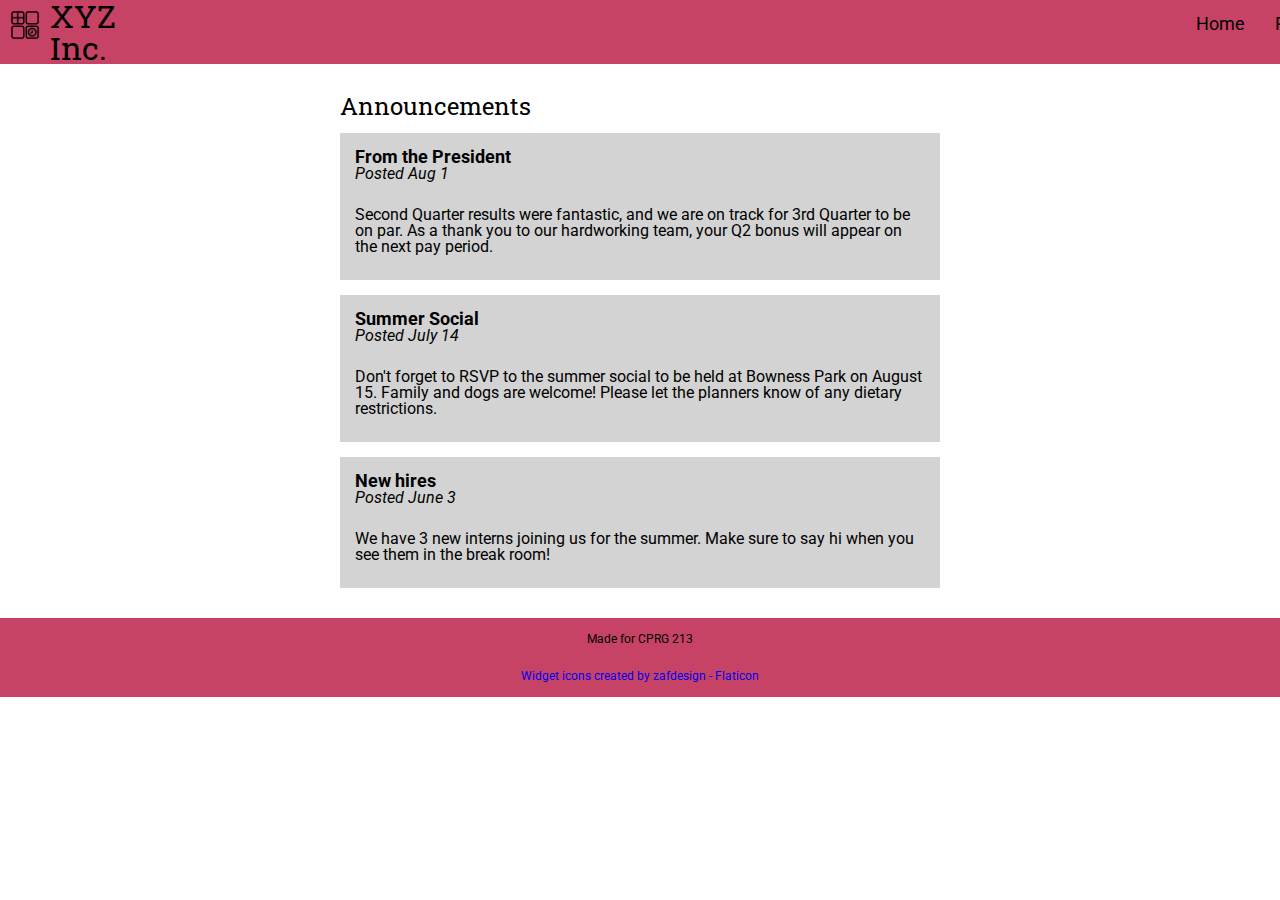
<file: asn-css-PROVIDED/index.html>
<!DOCTYPE html>
<html lang="en">
    <head>
        <meta charset="UTF-8">
        <meta http-equiv="X-UA-Compatible" content="IE=edge">
        <meta name="viewport" content="width=device-width, initial-scale=1.0">
        <title>XYZ Intranet - Home</title>
        <link rel="stylesheet" href="styles/reset.css">
        <link rel="stylesheet" href="styles/styles.css">
        <link rel="preconnect" href="https://fonts.googleapis.com">
        <link rel="preconnect" href="https://fonts.gstatic.com" crossorigin>
        <link
            href="https://fonts.googleapis.com/css2?family=Roboto&family=Roboto+Slab&display=swap"
            rel="stylesheet">
    </head>
    <body>
        <header>
            <div class="fixed-width-flex">
                <img src="images/logo.png" alt="widget logo">
                <h1>XYZ Inc.</h1>
                <nav>
                    <h2 class="hidden">nav</h2>
                    <ul class="flex">
                        <li><a href="./index.html">Home</a></li>
                        <li><a href="./profile.html">Profile</a></li> <!-- link -->
                        <li><a href="./timesheet.html">Timesheet</a></li> <!-- link -->
                    </ul>
                </nav>
            </div>
        </header>
        <main class="fixed-width">
            <section>
                <h2>Announcements</h2>
                <article>
                    <h3>From the President</h3>
                    <p class="italics">Posted Aug 1</p>
                    <p>Second Quarter results were fantastic, and we are on track for 3rd Quarter to be on par. As a thank you to our hardworking team, your Q2 bonus will appear on the next pay period. </p>
                </article>
                <article>
                    <h3>Summer Social</h3>
                    <p class="italics">Posted July 14</p>
                    <p>Don't forget to RSVP to the summer social to be held at Bowness Park on August 15. Family and dogs are welcome! Please let the planners know of any dietary restrictions. </p>
                </article>
                <article>
                    <h3>New hires</h3>
                    <p class="italics">Posted June 3</p>
                    <p>We have 3 new interns joining us for the summer. Make sure to say hi when you see them in the break room!</p>
                </article>
            </section>
        </main>
        <footer>
            <div class="fixed-width">
                <p>Made for CPRG 213</p>
                <a href="https://www.flaticon.com/free-icons/widget" title="widget icons">Widget icons created by zafdesign - Flaticon</a>            </div>
        </footer>
    </body>
</html>
</file>
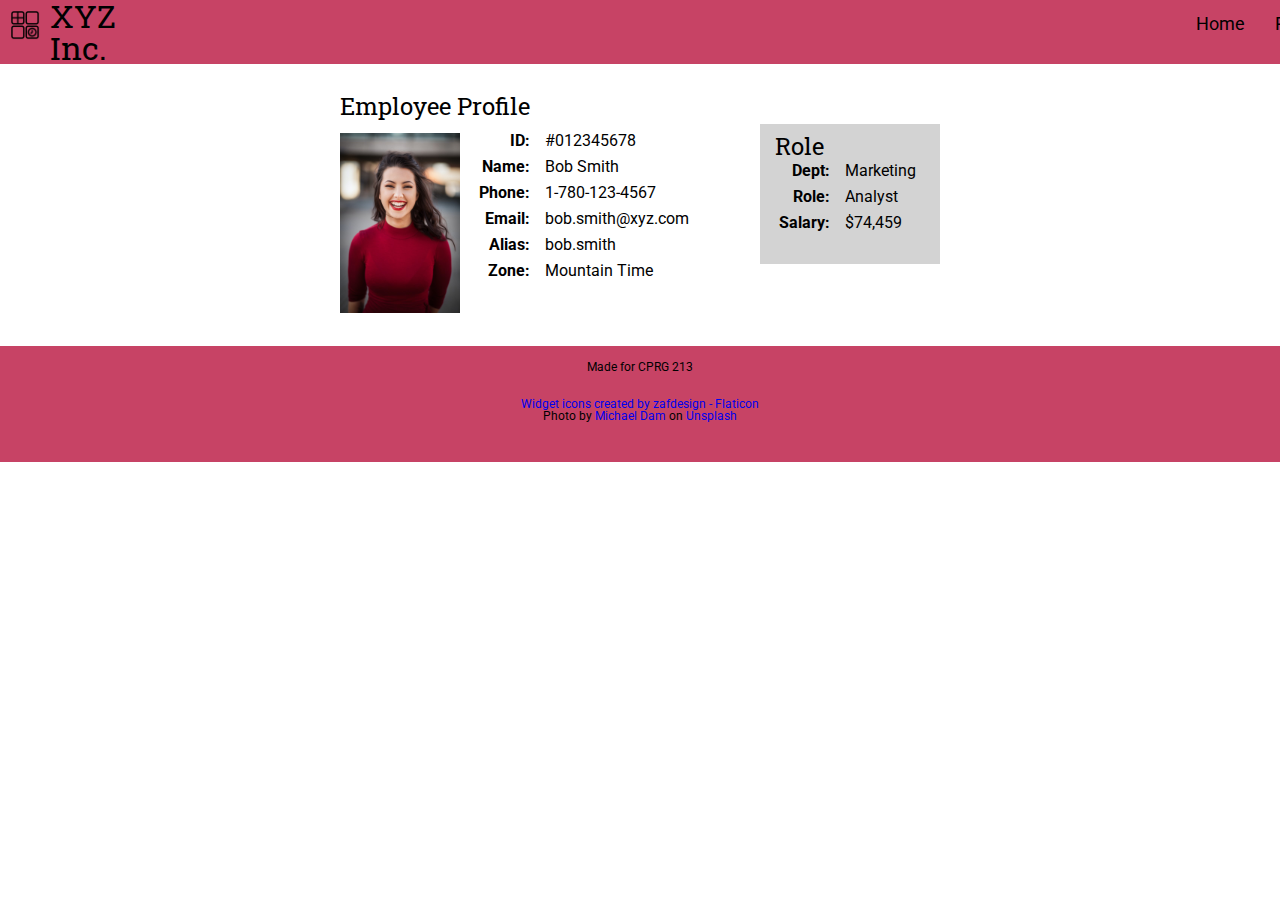
<file: asn-css-PROVIDED/profile.html>
<!DOCTYPE html>
<html lang="en">

    <head>
        <meta charset="UTF-8">
        <meta http-equiv="X-UA-Compatible" content="IE=edge">
        <meta name="viewport" content="width=device-width, initial-scale=1.0">
        <title>XYZ Intranet - Employee Profile</title>
        <link rel="stylesheet" href="styles/reset.css">

        <link rel="stylesheet" href="styles/styles.css">
        <link rel="preconnect" href="https://fonts.googleapis.com">
        <link rel="preconnect" href="https://fonts.gstatic.com" crossorigin>
        <link
            href="https://fonts.googleapis.com/css2?family=Roboto+Slab&family=Roboto:wght@400;700&display=swap"
            rel="stylesheet">
    </head>

    <body>
        <header>
            <div class="fixed-width-flex">
                <img src="images/logo.png" alt="widget logo">
                <h1>XYZ Inc.</h1>
                <nav>
                    <h2 class="hidden">nav</h2>
                    <ul class="flex">
                        <li><a href="./index.html">Home</a></li>
                        <li><a href="./profile.html">Profile</a></li>
                        <li><a href="./timesheet.html">Timesheet</a></li>
                    </ul>
                </nav>
            </div>
        </header>
        <main class="fixed-width flex">
            <section class="wide-column">
                <h2>Employee Profile</h2>
                <div class="flex">
                    <div>
                        <img src="images/profile-image.jpg" alt="smiling woman">
                    </div>
                    <div class="labels">
                        <p>ID:</p>
                        <p>Name:</p>
                        <p>Phone:</p>
                        <p>Email:</p>
                        <p>Alias:</p>
                        <p>Zone:</p>
                    </div>
                    <div>
                        <p>#012345678</p>
                        <p>Bob Smith</p>
                        <p>1-780-123-4567</p>
                        <p>bob.smith@xyz.com</p>
                        <p>bob.smith</p>
                        <p>Mountain Time</p>
                    </div>
                </div>
            </section>
            <section class="light-background-narrow-column">
                <h2>Role</h2>
                <div class="flex">
                    <div class="labels">
                        <p>Dept:</p>
                        <p>Role:</p>
                        <p>Salary:</p>
                    </div>
                    <div>
                        <p>Marketing</p>
                        <p>Analyst</p>
                        <p>$74,459</p>
                    </div>
                </div>
            </section>
        </main>
        <footer>
            <div class="fixed-width">
                <p>Made for CPRG 213</p>
                <a href="https://www.flaticon.com/free-icons/widget"
                    title="widget icons">Widget icons created by zafdesign -
                    Flaticon</a>
                <p>Photo by <a
                        href="https://unsplash.com/@michaeldam?utm_source=unsplash&utm_medium=referral&utm_content=creditCopyText">Michael
                        Dam</a> on <a
                        href="https://unsplash.com/s/photos/profile-picture?utm_source=unsplash&utm_medium=referral&utm_content=creditCopyText">Unsplash</a>
                </p>

            </div>
        </footer>
    </body>

</html>
</file>
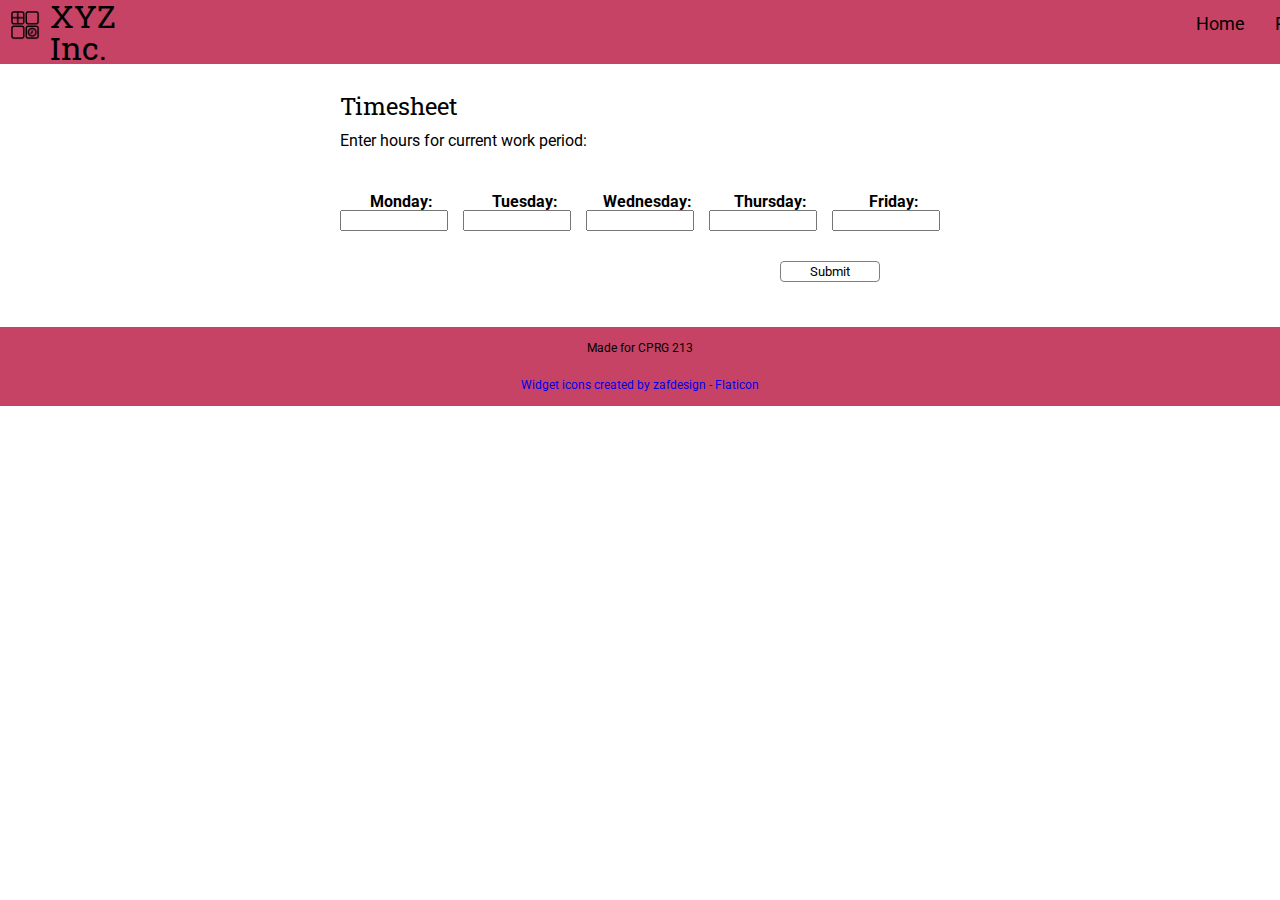
<file: asn-css-PROVIDED/timesheet.html>
<!DOCTYPE html>
<html lang="en">
    <head>
        <meta charset="UTF-8">
        <meta http-equiv="X-UA-Compatible" content="IE=edge">
        <meta name="viewport" content="width=device-width, initial-scale=1.0">
        <title>XYZ Intranet - Timesheet</title>
        <link rel="stylesheet" href="styles/reset.css">
        <link rel="stylesheet" href="styles/styles.css">
        <link rel="preconnect" href="https://fonts.googleapis.com">
        <link rel="preconnect" href="https://fonts.gstatic.com" crossorigin>
        <link
            href="https://fonts.googleapis.com/css2?family=Roboto&family=Roboto+Slab&display=swap"
            rel="stylesheet">
    </head>
    <body>
        <header>
            <div class="fixed-width-flex">
                <img src="images/logo.png" alt="widget logo">
                <h1>XYZ Inc.</h1>
                <nav>
                    <h2 class="hidden">nav</h2>
                    <ul class="flex">
                        <li><a href="./index.html">Home</a></li>
                        <li><a href="./profile.html">Profile</a></li> <!-- link -->
                        <li><a href="./timesheet.html">Timesheet</a></li> <!-- link -->
                    </ul>
                </nav>
            </div>
        </header>
        <main class="fixed-width">
            <section class = "timesheet-content">
                <h2>Timesheet</h2>
                <p>Enter hours for current work period:</p>
                <form>
                    <div class="flex">
                        <div>
                            <label for="date1">Monday:</label>
                            <input type="text" id="date1">
                        </div>
                        <div>
                            <label for="date2">Tuesday:</label>
                            <input type="text" id="date2">
                        </div>
                        <div>
                            <label for="date3">Wednesday:</label>
                            <input type="text" id="date3">
                        </div>
                        <div>
                            <label for="date4">Thursday:</label>
                            <input type="text" id="date4">
                        </div>
                        <div>
                            <label for="date5">Friday:</label>
                            <input type="text" id="date5">
                        </div>
                    </div>
                    <button>Submit</button>
                </form>
            </section>
        </main>
        <footer>
            <div class="fixed-width">
                <p>Made for CPRG 213</p>
                <a href="https://www.flaticon.com/free-icons/widget" title="widget icons">Widget icons created by zafdesign - Flaticon</a>
            </div>
        </footer>
    </body>
</html>
</file>
<file: asn-css-PROVIDED/styles/styles.css>
/****************** YOUR NAME: 

Some starter CSS has been provided. You are discouraged from modifying the starter CSS.

The instructions describe the missing styling and layout that is needed; you will translate these into CSS declarations in the places indicated.

*/

/****************** page defaults ******************/

body {
    font-family: Verdana, Geneva, Tahoma, sans-serif;
    font-family: 'Roboto', sans-serif;
    font-weight: 400;
}

.fixed-width {
    width: 600px;
    margin: 0 auto; /* centers content on the screen */
}

.hidden {
    display: none; /* hides elements that are needed for DOM */
}

.flex {
    display: flex; 
}

/****************** typography ******************/

h1, h2 {
    font-family: 'Roboto Slab', serif;
}

/***  INSTRUCTIONS:

- 1st level headings will be 32px.
- 2nd level headings will be 24px.
- 3rd level headings will be 18px and bold.
- All footer text will be 12px.
- Anchors will not be underlined until we hover over them.
- Anchors in the header will be black.
- There will be 15px of space under 2nd level headings and paragraphs.
*/

/*** INSERT YOUR WORK BELOW: ***/


h1{
    font-size: 32px;
}

h2{
    font-size: 24px;
    margin-bottom: 15px;
}

h3{
    font-size: 18px;
    font-weight: bold;
}

footer{
    font-size: 12px;
}

a{
    text-decoration: none;
}

a:hover{
    text-decoration: underline;
}

header a{
    color:black;
    font-size: 18px;   
}






/****************** site-wide styling ******************/

/***  INSTRUCTIONS:

- The header and footer will be #c74365.
- There will be 30px of space between the header and the main, and between the main and the footer.
- Anchors in the header will be 18px.
- The logo in the header will be 30px tall and wide, with 10px of space on all sides.
- The top-level heading and the links in the header will have a line-height of 50px to center them within the header.
- There will be enough space between the page heading and the links so the last link is flush with the edge of the page. (HINT: Guess-and-check method can be useful here!)
- There will be 15px of space between each link.
- The text in the footer will be centered, with 15px of space between the content and the edge of the footer.
*/

/*** INSERT YOUR WORK BELOW: ***/

header{
    background-color: #c74365;
    margin-bottom: 30px;
}

footer{
    background-color: #c74365;
    margin-top: 30px;
    text-align: center;
    padding:15px
}

header img{
    width: 30px;
    height: 30px;
    margin: 10px 10px 10px 10px;
}

.fixed-width-flex{
    display: flex;
   flex-direction: row;
}


li{
    margin: 15px
}

footer p {
    padding-bottom: 15px;
}

ul{
    margin-left: 1065px;
}

/****************** home page styling ******************/

/***  INSTRUCTIONS:
- Everything in the "italics" class will be italicized.
- Each article will have a background colour of lightgray, space between content and border of 15px, and 15px of space around the element on each side.
*/

/*** INSERT YOUR WORK BELOW: ***/

.italics{
    font-style: italic;
    padding-bottom: 15px;
}

article{
    background-color: lightgray;
    border: 15px;
    padding: 15px;
    margin-bottom: 15px;
}





/****************** profile page styling ******************/

/***  INSTRUCTIONS:
- The wide column will be 420px wide.
- The narrow column will be 180px wide.
- The profile picture will be 120px wide.
- The labels div will be bold, and 70px wide. Text will be aligned to the right.
- There will be 15px of space on the right side of the labels div.
- The light-background class will have a background colour of lightgray, a height of 140px, and will be shifted down by 30px.
- The 2nd level heading within the light-backgroun will be shifted down 10px, and have 15px of space on its left and below.
*/

/*** INSERT YOUR WORK BELOW: ***/

.wide-column{
    width: 420px;
}

.light-background-narrow-column{
    width: 180px;
    background-color: lightgray;
    height: 140px;
    top: 30px;
    position: relative;
}

.flex img{
    width: 120px;
}
.labels{
    font-weight: bold;
    width: 70px;
    text-align: right;
    margin-right: 15px;
}

p{
    margin-bottom: 10px;
}

.light-background-narrow-column h2{
    top: 10px;
    position: relative;
    margin-left: 15px;
    margin-bottom: 15px;
}


/****************** form styling ******************/

/***  INSTRUCTIONS:
- The form will have 45px of space above and below.
- Labels will have a display property of block, be bold, and centered.
- Input fields will be 100px wide.
- There will be 15px of space between each day.
- The button will be 21px tall and the same width as the input boxes (HINT: use the element inspector in your browser).
- There will be 30px of space above the button, and as much space as needed on the left so that the edge of the button is flush with the fixed width container. (HINT: remember the width of the fixed-width container.)
- The button will have a 1px solid grey border and have a white background, which will change to grey when we hover over it.
- The border will have a border-radius set to 4px.
- The button will use the same font as the body.
*/

/*** INSERT YOUR WORK BELOW: ***/

form{
    margin-top: 45px;
    margin-bottom: 45px;
}

label{
    display: block;
    font-weight: bold;
    text-align: center;
}

input{
    width: 100px;
    margin-right: 15px;
}

button{
    width: 100px;
    height: 21px;
    margin-top: 30px;
    margin-left: 440px;
    border: 1px solid grey;
    background-color: white;
    border-radius: 4px;
    font-family: 'Roboto', sans-serif;
}

button:hover{
    background-color: grey;
}
</file>
